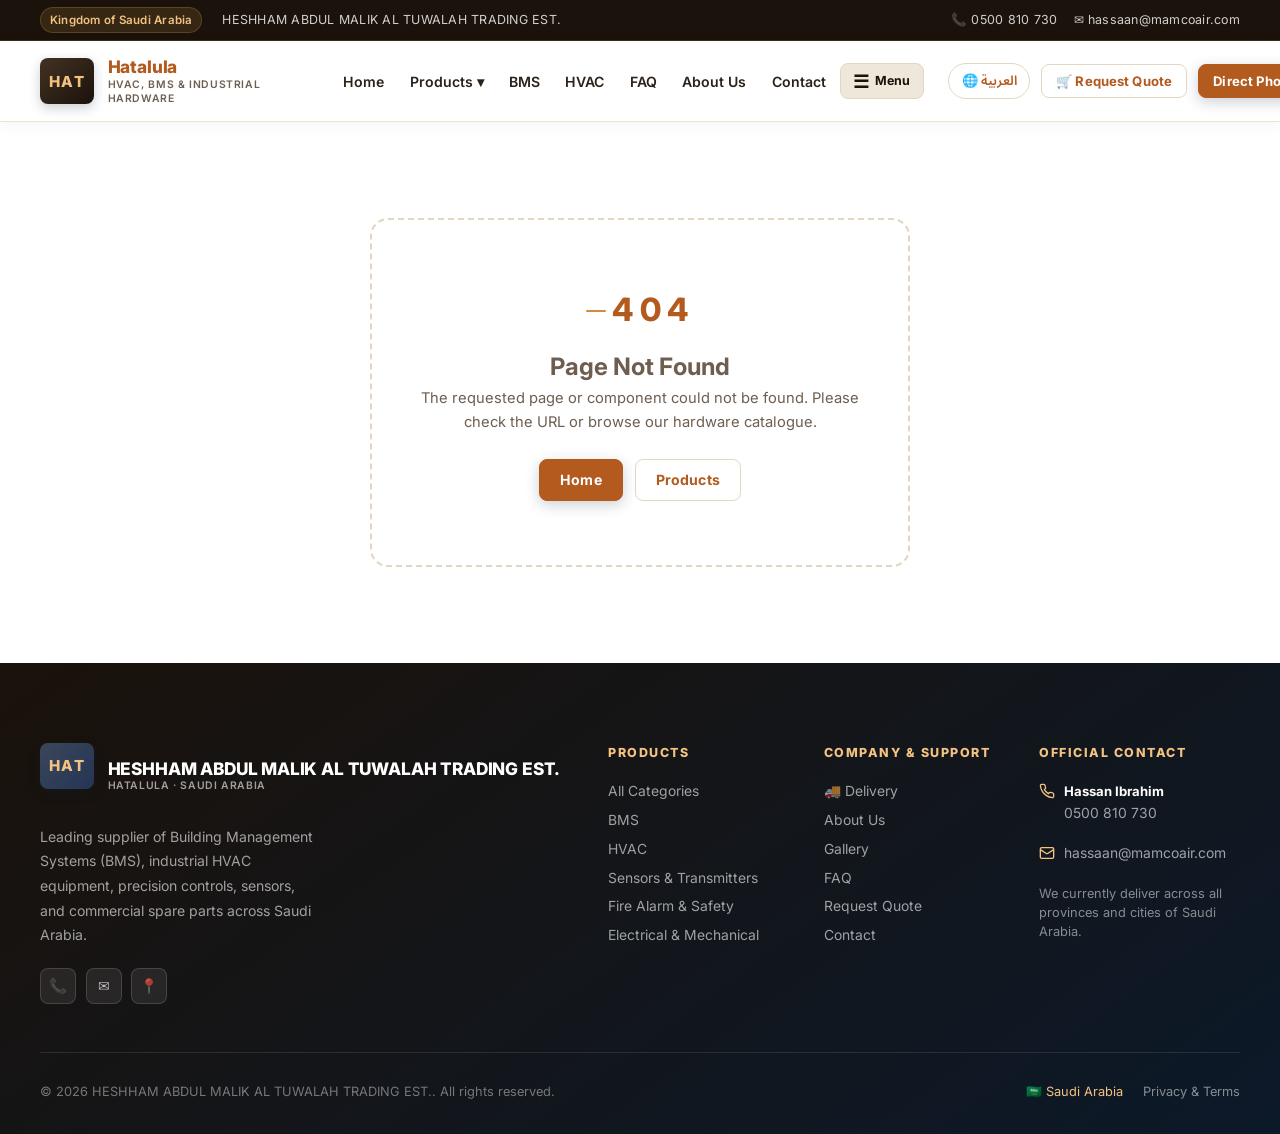
<file: index.html>
<!doctype html>
<html lang="en" dir="ltr">
<head>
  <meta charset="UTF-8">
  <meta name="viewport" content="width=device-width,initial-scale=1.0">
  <base href="./">
  <meta name="description" content="Hatalula — Premium HVAC, BMS, Building Automation and Industrial Hardware Supplier in Saudi Arabia. Browse our catalogue of air conditioning, controls, sensors, valves and electrical components.">
  <meta name="keywords" content="HVAC Saudi Arabia, BMS controls, building automation, air conditioning spare parts, industrial hardware, Hatalula">
  <meta property="og:type" content="website">
  <meta property="og:title" content="Hatalula — HVAC & BMS Industrial Hardware, Saudi Arabia">
  <meta property="og:description" content="Premium HVAC, BMS and industrial hardware supplier for the Saudi Arabian market.">
  <link rel="icon" href="assets/favicon.svg">
  <link rel="canonical" href="https://hatalula.com/">
  <link rel="alternate" hreflang="ar" href="https://hatalula.com/ar/">
  <link rel="alternate" hreflang="en" href="https://hatalula.com/">
  <link rel="preconnect" href="https://fonts.googleapis.com">
  <link rel="preconnect" href="https://fonts.gstatic.com" crossorigin>
  <link href="https://fonts.googleapis.com/css2?family=Inter:wght@400;500;600;700;800&family=Noto+Sans+Arabic:wght@400;500;600;700;800&display=swap" rel="stylesheet">
  <link rel="stylesheet" href="assets/styles.css">
  <script type="module" src="assets/app.js"></script>
  <title>Hatalula — HVAC & BMS Industrial Hardware, Saudi Arabia</title>
</head>
<body>
  <a class="skip-link" href="#main">Skip to content</a>
  <div id="app"></div>
</body>
</html>
</file>
<file: assets/styles.css>
/* ═══════════════════════════════════════════════════
   HATALULA — Premium Corporate Industrial Design System
   Deep Navy Blue · Gold Accent · Corporate Engineering
   ═══════════════════════════════════════════════════ */

/* ── DESIGN TOKENS ───────────────────────────────── */
:root {
  --navy:        #b35a1f;
  --navy-deep:   #1a120b;
  --navy-mid:    #2d1e15;
  --navy-light:  #c26829;
  --gold:        #d48b3b;
  --gold-light:  #f3c280;
  --gold-pale:   #fdf6eb;
  --white:       #ffffff;
  --off-white:   #f8f9fb;
  --surface:     #f8f4ee;
  --surface-alt: #f0e7db;
  --line:        #e2d6c3;
  --line-light:  #ede3d3;
  --charcoal:    #2b2219;
  --muted:       #6e5e50;
  --steel:       #968574;
  --success:     #1a7a44;
  --success-bg:  #e6f4ec;
  --warning:     #b8621a;
  --warning-bg:  #fef3e8;
  --danger:      #9b1c1c;
  --danger-bg:   #fdecea;

  --radius-sm:   8px;
  --radius:      12px;
  --radius-lg:   18px;
  --radius-xl:   24px;
  --shadow-sm:   0 2px 8px rgba(15,30,54,.06);
  --shadow:      0 8px 24px rgba(15,30,54,.10);
  --shadow-md:   0 16px 40px rgba(15,30,54,.12);
  --shadow-lg:   0 24px 60px rgba(15,30,54,.16);

  --transition:  0.22s cubic-bezier(0.4,0,0.2,1);
  --container:   min(1200px, calc(100% - 2.5rem));
}

/* ── RESET & BASE ────────────────────────────────── */
*, *::before, *::after { box-sizing: border-box; margin: 0; padding: 0; }
html { scroll-behavior: smooth; font-size: 16px; }
body {
  font-family: 'Inter', 'Noto Sans Arabic', Arial, sans-serif;
  background: var(--white);
  color: var(--charcoal);
  line-height: 1.65;
  -webkit-font-smoothing: antialiased;
  overflow-x: hidden;
}
[dir=rtl] body,
[dir=rtl] {
  font-family: 'Noto Sans Arabic', 'Inter', Tahoma, Arial, sans-serif;
}
a { color: inherit; text-decoration: none; }
button, input, select, textarea { font: inherit; }
img { max-width: 100%; display: block; }
ul, ol { list-style: none; }

/* ── UTILITY ─────────────────────────────────────── */
.container { width: var(--container); margin-inline: auto; }
.hidden    { display: none !important; }
.sr-only   { position: absolute; width: 1px; height: 1px; padding: 0; margin: -1px; overflow: hidden; clip: rect(0,0,0,0); white-space: nowrap; border-width: 0; }

/* ── SKIP LINK ───────────────────────────────────── */
.skip-link {
  position: fixed;
  inset-block-start: 1rem;
  inset-inline-start: 1rem;
  background: var(--navy);
  color: var(--white);
  padding: .6rem 1rem;
  border-radius: var(--radius-sm);
  z-index: 200;
  transform: translateY(-200%);
  transition: transform var(--transition);
}
.skip-link:focus { transform: translateY(0); }

/* ══════════════════════════════════════════════════
   TOP BAR
══════════════════════════════════════════════════ */
.topbar {
  background: var(--navy-deep);
  color: rgba(255,255,255,.8);
  font-size: .78rem;
  letter-spacing: .02em;
  border-bottom: 1px solid rgba(220,193,126,.15);
}
.topbar .container {
  display: flex;
  justify-content: space-between;
  align-items: center;
  gap: 1rem;
  padding-block: .42rem;
}
.topbar-left { display: flex; align-items: center; gap: 1.25rem; }
.topbar-right { display: flex; align-items: center; gap: 1rem; }
.topbar a { transition: color var(--transition); }
.topbar a:hover { color: var(--gold-light); }
.topbar-badge {
  display: inline-flex;
  align-items: center;
  gap: .35rem;
  background: rgba(177,138,61,.18);
  border: 1px solid rgba(177,138,61,.3);
  color: var(--gold-light);
  padding: .18rem .55rem;
  border-radius: 99px;
  font-size: .72rem;
  font-weight: 600;
}

/* ══════════════════════════════════════════════════
   HEADER / NAV
══════════════════════════════════════════════════ */
.header {
  position: sticky;
  top: 0;
  z-index: 100;
  background: rgba(255,255,255,.96);
  border-bottom: 1px solid var(--line-light);
  box-shadow: 0 2px 16px rgba(15,30,54,.05);
  backdrop-filter: blur(16px);
  -webkit-backdrop-filter: blur(16px);
}
.header-inner {
  display: flex;
  align-items: center;
  justify-content: space-between;
  min-height: 80px;
  gap: 1.5rem;
}

/* Logo */
.brand {
  display: flex;
  align-items: center;
  gap: .85rem;
  min-width: max-content;
  text-decoration: none;
  flex-shrink: 0;
}
.logo-mark {
  width: 54px;
  height: 46px;
  background: linear-gradient(145deg, var(--navy-mid), var(--navy-deep));
  border-radius: var(--radius-sm);
  display: grid;
  place-items: center;
  box-shadow: 0 4px 12px rgba(15,30,54,.22);
  position: relative;
  overflow: hidden;
  flex-shrink: 0;
}
.logo-mark::before {
  content: '';
  position: absolute;
  inset: 0;
  background: linear-gradient(135deg, rgba(220,193,126,.12), transparent);
}
.logo-text-mark {
  font-size: .95rem;
  font-weight: 800;
  color: var(--gold-light);
  letter-spacing: .08em;
  position: relative;
  z-index: 1;
}
.brand-name {
  display: flex;
  flex-direction: column;
  line-height: 1.2;
}
.brand-primary {
  font-size: 1.08rem;
  font-weight: 800;
  color: var(--navy);
  letter-spacing: -.01em;
}
.brand-sub {
  font-size: .65rem;
  font-weight: 600;
  color: var(--muted);
  letter-spacing: .06em;
  text-transform: uppercase;
  max-width: 200px;
  line-height: 1.3;
}

/* Main nav */
.nav {
  display: flex;
  align-items: center;
  gap: .15rem;
  font-size: .88rem;
  font-weight: 600;
}
.nav-link {
  position: relative;
  padding: .5rem .72rem;
  border-radius: var(--radius-sm);
  color: var(--charcoal);
  transition: color var(--transition), background var(--transition);
  white-space: nowrap;
}
.nav-link:hover, .nav-link.active {
  color: var(--navy);
  background: var(--surface);
}
.nav-link.active::after {
  content: '';
  position: absolute;
  bottom: -1px;
  inset-inline: .72rem;
  height: 2px;
  background: var(--navy);
  border-radius: 2px 2px 0 0;
}

/* Nav dropdown */
.nav-item { position: relative; }
.nav-dropdown {
  position: absolute;
  top: calc(100% + .5rem);
  inset-inline-start: 0;
  background: var(--white);
  border: 1px solid var(--line);
  border-radius: var(--radius);
  box-shadow: var(--shadow-md);
  min-width: 220px;
  padding: .5rem;
  opacity: 0;
  visibility: hidden;
  transform: translateY(-8px);
  transition: opacity var(--transition), transform var(--transition), visibility var(--transition);
  z-index: 50;
}
.nav-item:hover .nav-dropdown,
.nav-item:focus-within .nav-dropdown {
  opacity: 1;
  visibility: visible;
  transform: translateY(0);
}
.nav-dropdown a {
  display: flex;
  align-items: center;
  gap: .65rem;
  padding: .6rem .8rem;
  border-radius: var(--radius-sm);
  color: var(--charcoal);
  font-size: .86rem;
  font-weight: 500;
  transition: background var(--transition), color var(--transition);
}
.nav-dropdown a:hover { background: var(--surface); color: var(--navy); }
.nav-dropdown a .dd-icon {
  width: 28px;
  height: 28px;
  background: var(--surface-alt);
  border-radius: 6px;
  display: grid;
  place-items: center;
  flex-shrink: 0;
  font-size: .8rem;
}

/* Header right */
.header-right {
  display: flex;
  align-items: center;
  gap: .65rem;
  flex-shrink: 0;
}
.lang-btn {
  display: inline-flex;
  align-items: center;
  gap: .3rem;
  border: 1.5px solid var(--line);
  background: transparent;
  border-radius: 99px;
  padding: .38rem .8rem;
  font-size: .82rem;
  font-weight: 600;
  color: var(--navy);
  cursor: pointer;
  transition: border-color var(--transition), background var(--transition);
  text-decoration: none;
}
.lang-btn:hover { border-color: var(--navy); background: var(--surface); }

/* Buttons */
.btn {
  display: inline-flex;
  align-items: center;
  justify-content: center;
  gap: .45rem;
  padding: .68rem 1.25rem;
  border-radius: var(--radius-sm);
  font-weight: 700;
  font-size: .88rem;
  border: 1.5px solid transparent;
  cursor: pointer;
  transition: all var(--transition);
  white-space: nowrap;
  letter-spacing: .01em;
  line-height: 1.3;
}
.btn-navy {
  background: var(--navy);
  color: var(--white);
  border-color: var(--navy);
  box-shadow: 0 4px 14px rgba(26,43,74,.22);
}
.btn-navy:hover {
  background: var(--navy-mid);
  border-color: var(--navy-mid);
  box-shadow: 0 6px 20px rgba(26,43,74,.28);
  transform: translateY(-1px);
}
.btn-gold {
  background: linear-gradient(130deg, var(--gold), #9d7835);
  color: var(--white);
  border-color: #9d7835;
  box-shadow: 0 4px 14px rgba(177,138,61,.28);
}
.btn-gold:hover {
  box-shadow: 0 6px 20px rgba(177,138,61,.36);
  transform: translateY(-1px);
}
.btn-outline {
  background: transparent;
  color: var(--navy);
  border-color: var(--line);
}
.btn-outline:hover {
  background: var(--surface);
  border-color: var(--navy);
}
.btn-outline-white {
  background: transparent;
  color: var(--white);
  border-color: rgba(255,255,255,.65);
}
.btn-outline-white:hover {
  background: rgba(255,255,255,.12);
  border-color: var(--white);
}
.btn-sm { padding: .48rem .9rem; font-size: .82rem; }
.btn-lg { padding: .88rem 1.75rem; font-size: 1rem; }

/* Hamburger */
.menu-btn {
  display: none;
  background: transparent;
  border: 1.5px solid var(--line);
  border-radius: var(--radius-sm);
  padding: .5rem .65rem;
  font-size: 1.2rem;
  cursor: pointer;
  color: var(--charcoal);
  line-height: 1;
}

/* ══════════════════════════════════════════════════
   HERO SECTION
══════════════════════════════════════════════════ */
.hero {
  background: linear-gradient(135deg, rgba(26,18,11,0.88) 0%, rgba(45,30,21,0.76) 45%, rgba(179,90,31,0.60) 100%),
              url('desert/alula-arch.jpg') center 32%/cover no-repeat;
  color: var(--white);
  min-height: 660px;
  display: grid;
  align-items: center;
  overflow: hidden;
  position: relative;
}
.hero::before {
  content: '';
  position: absolute;
  inset: 0;
  background:
    radial-gradient(ellipse at 50% 10%, rgba(243,194,128,0.25) 0%, transparent 60%),
    linear-gradient(to bottom, rgba(26,18,11,0.3) 0%, transparent 65%, #fff 100%);
  pointer-events: none;
}
.hero::before {
  content: '';
  position: absolute;
  inset: 0;
  background:
    radial-gradient(ellipse at 85% 50%, rgba(177,138,61,.12) 0%, transparent 55%),
    repeating-linear-gradient(135deg, transparent 0 60px, rgba(255,255,255,.018) 61px 62px);
  pointer-events: none;
}
.hero::after {
  content: '';
  position: absolute;
  right: -120px;
  top: -140px;
  width: 600px;
  height: 600px;
  border: 80px solid rgba(177,138,61,.1);
  border-radius: 50%;
  pointer-events: none;
}
.hero-inner {
  display: grid;
  grid-template-columns: 1.2fr .8fr;
  gap: 4rem;
  align-items: center;
  position: relative;
  z-index: 2;
  padding-block: 5rem;
}
.hero-eyebrow {
  display: inline-flex;
  align-items: center;
  gap: .5rem;
  background: rgba(177,138,61,.16);
  border: 1px solid rgba(220,193,126,.3);
  border-radius: 99px;
  padding: .32rem .85rem;
  font-size: .75rem;
  font-weight: 700;
  letter-spacing: .14em;
  text-transform: uppercase;
  color: var(--gold-light);
  margin-bottom: 1.4rem;
}
.hero h1 {
  font-size: clamp(2.6rem, 5.5vw, 4.8rem);
  font-weight: 800;
  line-height: 1.08;
  letter-spacing: -.04em;
  margin-bottom: 1.2rem;
  max-width: 760px;
}
.hero h1 em {
  font-style: normal;
  color: var(--gold-light);
}
.hero-desc {
  font-size: 1.08rem;
  color: rgba(255,255,255,.78);
  max-width: 580px;
  line-height: 1.75;
  margin-bottom: 2rem;
}
.hero-actions {
  display: flex;
  flex-wrap: wrap;
  gap: .85rem;
}
.hero-stats {
  display: grid;
  grid-template-columns: 1fr 1fr;
  gap: 1rem;
  margin-top: 2.5rem;
}
.hero-stat {
  background: rgba(255,255,255,.07);
  border: 1px solid rgba(255,255,255,.14);
  border-radius: var(--radius);
  padding: 1.25rem;
  backdrop-filter: blur(8px);
}
.hero-stat-num {
  font-size: 2rem;
  font-weight: 800;
  color: var(--gold-light);
  line-height: 1;
  display: block;
}
.hero-stat-label {
  font-size: .8rem;
  color: rgba(255,255,255,.65);
  margin-top: .25rem;
  display: block;
}
.hero-visual {
  display: flex;
  flex-direction: column;
  gap: 1rem;
  position: relative;
}
.hero-visual-card {
  background: rgba(255,255,255,.09);
  border: 1px solid rgba(255,255,255,.18);
  border-radius: var(--radius-lg);
  padding: 1.35rem 1.5rem;
  backdrop-filter: blur(10px);
  display: flex;
  align-items: center;
  gap: 1rem;
}
.hero-visual-card-icon {
  width: 44px;
  height: 44px;
  background: rgba(177,138,61,.2);
  border: 1px solid rgba(220,193,126,.3);
  border-radius: var(--radius-sm);
  display: grid;
  place-items: center;
  flex-shrink: 0;
  font-size: 1.2rem;
}
.hero-visual-card-text strong {
  display: block;
  font-size: .92rem;
  font-weight: 700;
  color: var(--white);
}
.hero-visual-card-text span {
  font-size: .8rem;
  color: rgba(255,255,255,.6);
}

/* ══════════════════════════════════════════════════
   EYEBROW & SECTION TYPOGRAPHY
══════════════════════════════════════════════════ */
.eyebrow {
  display: inline-flex;
  align-items: center;
  gap: .4rem;
  font-size: .72rem;
  font-weight: 800;
  letter-spacing: .18em;
  text-transform: uppercase;
  color: var(--navy);
  margin-bottom: .6rem;
}
.eyebrow::before {
  content: '';
  display: inline-block;
  width: 20px;
  height: 2px;
  background: var(--gold);
  border-radius: 2px;
}
.section-head { margin-bottom: 3rem; max-width: 680px; }
.section-head h2 {
  font-size: clamp(1.8rem, 3vw, 2.8rem);
  font-weight: 800;
  letter-spacing: -.04em;
  line-height: 1.15;
  color: var(--navy-deep);
  margin-bottom: .8rem;
}
.section-head p {
  font-size: 1.02rem;
  color: var(--muted);
  line-height: 1.7;
  max-width: 560px;
}
.section-head.center { text-align: center; margin-inline: auto; }
.section-head.center .eyebrow { justify-content: center; }

/* ══════════════════════════════════════════════════
   SECTIONS
══════════════════════════════════════════════════ */
.section { padding-block: 6rem; }
.section-alt {
  background: var(--surface);
  border-top: 1px solid var(--line-light);
  border-bottom: 1px solid var(--line-light);
}
.section-dark {
  background: var(--navy-deep);
  color: var(--white);
}
.section-dark .section-head h2 { color: var(--white); }
.section-dark .section-head p  { color: rgba(255,255,255,.65); }
.section-dark .eyebrow         { color: var(--gold-light); }

/* ══════════════════════════════════════════════════
   PAGE HERO (inner pages)
══════════════════════════════════════════════════ */
.page-hero {
  background: linear-gradient(135deg, var(--navy-deep) 0%, var(--navy) 100%);
  color: var(--white);
  padding-block: 4rem;
  position: relative;
  overflow: hidden;
}
.page-hero::after {
  content: '';
  position: absolute;
  right: -80px;
  top: -80px;
  width: 360px;
  height: 360px;
  border: 50px solid rgba(177,138,61,.1);
  border-radius: 50%;
  pointer-events: none;
}
.page-hero .eyebrow { color: var(--gold-light); }
.page-hero h1 {
  font-size: clamp(2rem, 4vw, 3.5rem);
  font-weight: 800;
  letter-spacing: -.04em;
  line-height: 1.12;
  margin-block: .6rem .8rem;
}
.page-hero p { color: rgba(255,255,255,.72); font-size: 1.05rem; max-width: 580px; }

/* ══════════════════════════════════════════════════
   BREADCRUMB
══════════════════════════════════════════════════ */
.breadcrumb {
  display: flex;
  align-items: center;
  gap: .5rem;
  font-size: .82rem;
  color: var(--muted);
  padding-block: 1.2rem;
  flex-wrap: wrap;
}
.breadcrumb a { color: var(--navy); font-weight: 500; }
.breadcrumb a:hover { text-decoration: underline; }
.breadcrumb-sep { color: var(--steel); }

/* ══════════════════════════════════════════════════
   CATEGORY CARDS
══════════════════════════════════════════════════ */
.category-grid {
  display: grid;
  grid-template-columns: repeat(4, 1fr);
  gap: 1.25rem;
}
.category-card {
  background: var(--white);
  border: 1.5px solid var(--line-light);
  border-radius: var(--radius-lg);
  overflow: hidden;
  box-shadow: var(--shadow-sm);
  transition: transform var(--transition), box-shadow var(--transition), border-color var(--transition);
  display: flex;
  flex-direction: column;
  text-decoration: none;
  color: inherit;
}
.category-card:hover {
  transform: translateY(-6px);
  box-shadow: var(--shadow-md);
  border-color: var(--navy-light);
}
.category-visual {
  height: 148px;
  background: linear-gradient(135deg, var(--surface-alt), var(--surface));
  position: relative;
  overflow: hidden;
  display: flex;
  align-items: center;
  justify-content: center;
}
.category-icon-wrap {
  width: 80px;
  height: 80px;
  background: var(--white);
  border: 2px solid var(--line);
  border-radius: 50%;
  display: grid;
  place-items: center;
  box-shadow: var(--shadow);
}
.category-icon-wrap svg { width: 40px; height: 40px; }
.category-card-body { padding: 1.2rem 1.25rem 1.35rem; flex: 1; display: flex; flex-direction: column; }
.category-card-body h3 {
  font-size: .98rem;
  font-weight: 700;
  color: var(--navy-deep);
  margin-bottom: .45rem;
  line-height: 1.3;
}
.category-card-body p {
  font-size: .83rem;
  color: var(--muted);
  line-height: 1.55;
  flex: 1;
  margin-bottom: 1rem;
}
.category-card-link {
  display: inline-flex;
  align-items: center;
  gap: .3rem;
  font-size: .82rem;
  font-weight: 700;
  color: var(--navy);
  border-top: 1px solid var(--line-light);
  padding-top: .85rem;
  transition: gap var(--transition);
}
.category-card:hover .category-card-link { gap: .55rem; }

/* ══════════════════════════════════════════════════
   PRODUCT CARDS
══════════════════════════════════════════════════ */
.product-grid {
  display: grid;
  grid-template-columns: repeat(3, 1fr);
  gap: 1.25rem;
}
.product-card {
  background: var(--white);
  border: 1.5px solid var(--line-light);
  border-radius: var(--radius-lg);
  padding: 1.4rem;
  box-shadow: var(--shadow-sm);
  transition: transform var(--transition), box-shadow var(--transition), border-color var(--transition);
  display: flex;
  flex-direction: column;
  gap: .75rem;
}
.product-card:hover {
  transform: translateY(-5px);
  box-shadow: var(--shadow-md);
  border-color: var(--navy-light);
}
.product-card-img {
  width: 100%;
  aspect-ratio: 4/3;
  background: var(--surface);
  border-radius: var(--radius);
  display: flex;
  align-items: center;
  justify-content: center;
  overflow: hidden;
  border: 1px solid var(--line-light);
}
.product-card-img img { width: 100%; height: 100%; object-fit: cover; }
.product-card-img svg { opacity: .35; }
.product-tag {
  display: inline-flex;
  align-self: flex-start;
  align-items: center;
  gap: .3rem;
  background: var(--surface-alt);
  color: var(--navy);
  padding: .2rem .6rem;
  border-radius: 99px;
  font-size: .71rem;
  font-weight: 700;
  letter-spacing: .02em;
}
.product-card h3 {
  font-size: 1rem;
  font-weight: 700;
  line-height: 1.35;
  color: var(--navy-deep);
}
.product-card-meta {
  display: flex;
  flex-direction: column;
  gap: .3rem;
}
.product-meta-row {
  display: flex;
  align-items: center;
  gap: .4rem;
  font-size: .8rem;
  color: var(--muted);
}
.product-meta-row strong { color: var(--charcoal); font-weight: 600; }
.product-availability {
  display: inline-flex;
  align-items: center;
  gap: .35rem;
  font-size: .78rem;
  font-weight: 600;
  padding: .22rem .65rem;
  border-radius: 99px;
}
.avail-enquire { background: var(--surface-alt); color: var(--muted); }
.avail-in-stock { background: var(--success-bg); color: var(--success); }
.avail-low-stock { background: var(--warning-bg); color: var(--warning); }
.avail-out { background: var(--danger-bg); color: var(--danger); }
.product-card-actions {
  display: flex;
  gap: .6rem;
  margin-top: auto;
  flex-wrap: wrap;
}
.product-card-actions .btn { flex: 1; min-width: 100px; }

/* Empty state */
.empty-state {
  padding: 4rem 2rem;
  text-align: center;
  border: 2px dashed var(--line);
  border-radius: var(--radius-lg);
  color: var(--muted);
}
.empty-state h3 { font-size: 1.25rem; color: var(--charcoal); margin-bottom: .6rem; }
.empty-state p  { font-size: .92rem; margin-bottom: 1.5rem; }

/* ══════════════════════════════════════════════════
   FILTERS
══════════════════════════════════════════════════ */
.filters-bar {
  display: grid;
  grid-template-columns: 2fr 1fr 1fr auto;
  gap: .75rem;
  margin-bottom: 2rem;
  background: var(--white);
  border: 1.5px solid var(--line-light);
  border-radius: var(--radius);
  padding: 1rem;
  box-shadow: var(--shadow-sm);
}
.filters-bar input,
.filters-bar select {
  border: 1.5px solid var(--line);
  border-radius: var(--radius-sm);
  padding: .72rem 1rem;
  background: var(--off-white);
  color: var(--charcoal);
  transition: border-color var(--transition), background var(--transition);
  width: 100%;
}
.filters-bar input:focus,
.filters-bar select:focus {
  outline: none;
  border-color: var(--navy);
  background: var(--white);
}
.filter-reset {
  background: none;
  border: 1.5px solid var(--line);
  border-radius: var(--radius-sm);
  padding: .72rem 1rem;
  color: var(--navy);
  font-weight: 700;
  cursor: pointer;
  font-size: .85rem;
  transition: all var(--transition);
  white-space: nowrap;
}
.filter-reset:hover { background: var(--surface); border-color: var(--navy); }

/* ══════════════════════════════════════════════════
   PRODUCT DETAIL PAGE
══════════════════════════════════════════════════ */
.product-detail { display: grid; grid-template-columns: 1fr 1fr; gap: 3.5rem; align-items: start; }
.product-detail-gallery {
  position: sticky;
  top: 100px;
}
.product-main-img {
  aspect-ratio: 1;
  background: var(--surface);
  border-radius: var(--radius-lg);
  border: 1.5px solid var(--line);
  display: flex;
  align-items: center;
  justify-content: center;
  overflow: hidden;
  margin-bottom: 1rem;
}
.product-main-img img { width: 100%; height: 100%; object-fit: contain; padding: 2rem; }
.product-thumb-row { display: flex; gap: .6rem; }
.product-thumb {
  width: 72px;
  height: 72px;
  background: var(--surface);
  border: 1.5px solid var(--line);
  border-radius: var(--radius-sm);
  cursor: pointer;
  overflow: hidden;
  transition: border-color var(--transition);
}
.product-thumb:hover, .product-thumb.active { border-color: var(--navy); }
.product-thumb img { width: 100%; height: 100%; object-fit: cover; }
.product-info { display: flex; flex-direction: column; gap: 1.5rem; }
.product-info h1 { font-size: clamp(1.5rem, 2.8vw, 2.2rem); font-weight: 800; letter-spacing: -.03em; color: var(--navy-deep); line-height: 1.18; }
.product-brand-row {
  display: flex;
  align-items: center;
  gap: .75rem;
  flex-wrap: wrap;
}
.brand-badge {
  background: var(--navy);
  color: var(--white);
  padding: .28rem .75rem;
  border-radius: var(--radius-sm);
  font-size: .78rem;
  font-weight: 700;
  letter-spacing: .04em;
}
.model-badge {
  background: var(--surface-alt);
  color: var(--charcoal);
  padding: .28rem .75rem;
  border-radius: var(--radius-sm);
  font-size: .78rem;
  font-weight: 600;
  font-family: 'Courier New', monospace;
}
.product-spec-table { width: 100%; border-collapse: collapse; }
.product-spec-table tr { border-bottom: 1px solid var(--line-light); }
.product-spec-table tr:last-child { border-bottom: none; }
.product-spec-table th {
  text-align: left;
  font-size: .82rem;
  font-weight: 600;
  color: var(--muted);
  padding: .65rem 0;
  width: 40%;
  vertical-align: top;
}
.product-spec-table td {
  font-size: .88rem;
  color: var(--charcoal);
  padding: .65rem .5rem .65rem 0;
}
[dir=rtl] .product-spec-table th { text-align: right; }
.product-applications { display: flex; flex-direction: column; gap: .75rem; }
.application-item {
  display: flex;
  align-items: flex-start;
  gap: .85rem;
  padding: 1rem 1.1rem;
  background: var(--surface);
  border-radius: var(--radius);
  border: 1px solid var(--line-light);
}
.app-icon {
  width: 36px;
  height: 36px;
  background: var(--navy);
  border-radius: var(--radius-sm);
  display: grid;
  place-items: center;
  flex-shrink: 0;
  color: var(--white);
  font-size: .95rem;
}
.application-item h4 { font-size: .9rem; font-weight: 700; color: var(--navy-deep); margin-bottom: .2rem; }
.application-item p  { font-size: .82rem; color: var(--muted); line-height: 1.5; }
.product-actions { display: flex; flex-direction: column; gap: .75rem; }
.product-actions .btn { justify-content: center; }

/* ══════════════════════════════════════════════════
   INFO CARDS (Why Hatalula)
══════════════════════════════════════════════════ */
.info-grid {
  display: grid;
  grid-template-columns: repeat(3, 1fr);
  gap: 1.5rem;
}
.info-card {
  background: var(--white);
  border: 1.5px solid var(--line-light);
  border-radius: var(--radius-lg);
  padding: 1.8rem;
  box-shadow: var(--shadow-sm);
  transition: transform var(--transition), box-shadow var(--transition);
}
.info-card:hover { transform: translateY(-4px); box-shadow: var(--shadow); }
.info-card-icon {
  width: 52px;
  height: 52px;
  background: linear-gradient(145deg, var(--navy-mid), var(--navy-deep));
  border-radius: var(--radius);
  display: grid;
  place-items: center;
  margin-bottom: 1.25rem;
  box-shadow: 0 6px 16px rgba(15,30,54,.18);
}
.info-card-icon svg { width: 26px; height: 26px; stroke: var(--gold-light); fill: none; stroke-width: 1.8; stroke-linecap: round; stroke-linejoin: round; }
.info-card h3 { font-size: 1.02rem; font-weight: 700; color: var(--navy-deep); margin-bottom: .55rem; }
.info-card p  { font-size: .88rem; color: var(--muted); line-height: 1.65; }

/* ══════════════════════════════════════════════════
   ENQUIRY / CTA BANNER
══════════════════════════════════════════════════ */
.cta-banner {
  background: linear-gradient(120deg, var(--navy-deep) 0%, var(--navy) 60%, #1e3a6e 100%);
  border-radius: var(--radius-xl);
  padding: 3.5rem;
  display: flex;
  align-items: center;
  justify-content: space-between;
  gap: 2rem;
  box-shadow: var(--shadow-lg);
  position: relative;
  overflow: hidden;
}
.cta-banner::before {
  content: '';
  position: absolute;
  right: -80px;
  top: -80px;
  width: 300px;
  height: 300px;
  border: 50px solid rgba(177,138,61,.14);
  border-radius: 50%;
  pointer-events: none;
}
.cta-banner-text h2 {
  font-size: clamp(1.6rem, 2.8vw, 2.4rem);
  font-weight: 800;
  letter-spacing: -.03em;
  color: var(--white);
  margin-bottom: .65rem;
}
.cta-banner-text p { color: rgba(255,255,255,.7); font-size: 1rem; max-width: 540px; }
.cta-banner-actions { display: flex; gap: .85rem; flex-shrink: 0; flex-wrap: wrap; }

/* ══════════════════════════════════════════════════
   BRAND STRIP
══════════════════════════════════════════════════ */
.brands-strip {
  display: grid;
  grid-template-columns: repeat(4, 1fr);
  gap: 1rem;
}
.brand-card {
  background: var(--white);
  border: 1.5px solid var(--line-light);
  border-radius: var(--radius);
  padding: 1.4rem;
  box-shadow: var(--shadow-sm);
  border-top: 3px solid var(--navy);
  transition: transform var(--transition), box-shadow var(--transition);
}
.brand-card:hover { transform: translateY(-3px); box-shadow: var(--shadow); }
.brand-card h3 { font-size: .88rem; font-weight: 700; color: var(--navy-deep); margin-bottom: .65rem; }
.brand-card p  { font-size: .82rem; color: var(--muted); line-height: 1.65; }

/* ══════════════════════════════════════════════════
   GALLERY
══════════════════════════════════════════════════ */
.gallery-filters {
  display: flex;
  flex-wrap: wrap;
  gap: .5rem;
  margin-bottom: 2.5rem;
}
.gallery-filter-btn {
  padding: .45rem 1rem;
  border: 1.5px solid var(--line);
  border-radius: 99px;
  background: var(--white);
  font-size: .82rem;
  font-weight: 600;
  color: var(--charcoal);
  cursor: pointer;
  transition: all var(--transition);
}
.gallery-filter-btn:hover,
.gallery-filter-btn.active {
  background: var(--navy);
  border-color: var(--navy);
  color: var(--white);
}
.gallery-grid {
  display: grid;
  grid-template-columns: repeat(3, 1fr);
  gap: 1rem;
}
.gallery-item {
  border-radius: var(--radius);
  overflow: hidden;
  aspect-ratio: 4/3;
  cursor: pointer;
  position: relative;
  background: var(--surface);
  border: 1px solid var(--line-light);
  transition: transform var(--transition), box-shadow var(--transition);
}
.gallery-item:hover { transform: scale(1.02); box-shadow: var(--shadow-md); z-index: 1; }
.gallery-item img { width: 100%; height: 100%; object-fit: cover; transition: transform var(--transition); }
.gallery-item:hover img { transform: scale(1.05); }
.gallery-item-overlay {
  position: absolute;
  inset: 0;
  background: linear-gradient(to top, rgba(15,30,54,.72) 0%, transparent 55%);
  opacity: 0;
  transition: opacity var(--transition);
  display: flex;
  align-items: flex-end;
  padding: 1.1rem;
}
.gallery-item:hover .gallery-item-overlay { opacity: 1; }
.gallery-item-overlay span { color: var(--white); font-size: .85rem; font-weight: 600; }

/* Lightbox */
.lightbox-overlay {
  position: fixed;
  inset: 0;
  background: rgba(10,18,30,.94);
  z-index: 1000;
  display: flex;
  align-items: center;
  justify-content: center;
  backdrop-filter: blur(8px);
  animation: fadeIn .2s ease;
}
.lightbox-content {
  max-width: 90vw;
  max-height: 88vh;
  position: relative;
}
.lightbox-content img { max-width: 100%; max-height: 80vh; object-fit: contain; border-radius: var(--radius); }
.lightbox-close {
  position: absolute;
  top: -2.5rem;
  right: 0;
  background: rgba(255,255,255,.15);
  border: none;
  color: var(--white);
  font-size: 1.3rem;
  cursor: pointer;
  width: 36px;
  height: 36px;
  border-radius: 50%;
  display: grid;
  place-items: center;
  transition: background var(--transition);
}
.lightbox-close:hover { background: rgba(255,255,255,.25); }
.lightbox-caption { color: rgba(255,255,255,.78); font-size: .88rem; text-align: center; margin-top: .75rem; }
@keyframes fadeIn { from { opacity: 0; } to { opacity: 1; } }

/* ══════════════════════════════════════════════════
   FAQ PAGE
══════════════════════════════════════════════════ */
.faq-search-wrap {
  max-width: 540px;
  margin: 0 auto 3rem;
  position: relative;
}
.faq-search {
  width: 100%;
  border: 2px solid var(--line);
  border-radius: var(--radius);
  padding: .9rem 1.2rem .9rem 3.2rem;
  font-size: .96rem;
  transition: border-color var(--transition);
}
.faq-search:focus { outline: none; border-color: var(--navy); }
.faq-search-icon {
  position: absolute;
  left: 1.1rem;
  top: 50%;
  transform: translateY(-50%);
  color: var(--muted);
  pointer-events: none;
}
[dir=rtl] .faq-search { padding: .9rem 3.2rem .9rem 1.2rem; }
[dir=rtl] .faq-search-icon { left: auto; right: 1.1rem; }
.faq-categories { display: flex; flex-direction: column; gap: 2.5rem; }
.faq-category-title {
  font-size: 1rem;
  font-weight: 800;
  letter-spacing: .1em;
  text-transform: uppercase;
  color: var(--navy);
  padding-bottom: .75rem;
  border-bottom: 2px solid var(--gold);
  margin-bottom: 1.1rem;
  display: flex;
  align-items: center;
  gap: .6rem;
}
.faq-item {
  border: 1.5px solid var(--line-light);
  border-radius: var(--radius);
  background: var(--white);
  overflow: hidden;
  transition: border-color var(--transition);
}
.faq-item:hover { border-color: var(--navy-light); }
.faq-question {
  width: 100%;
  display: flex;
  align-items: center;
  justify-content: space-between;
  gap: 1rem;
  padding: 1.1rem 1.25rem;
  background: none;
  border: none;
  text-align: left;
  font-size: .94rem;
  font-weight: 700;
  color: var(--navy-deep);
  cursor: pointer;
  transition: background var(--transition);
}
[dir=rtl] .faq-question { text-align: right; }
.faq-question:hover { background: var(--surface); }
.faq-question[aria-expanded=true] { background: var(--surface); color: var(--navy); }
.faq-chevron {
  flex-shrink: 0;
  width: 22px;
  height: 22px;
  border: 1.5px solid var(--line);
  border-radius: 50%;
  display: grid;
  place-items: center;
  font-size: .72rem;
  transition: transform var(--transition), background var(--transition), border-color var(--transition);
  color: var(--muted);
}
.faq-question[aria-expanded=true] .faq-chevron {
  transform: rotate(180deg);
  background: var(--navy);
  border-color: var(--navy);
  color: var(--white);
}
.faq-answer {
  display: none;
  padding: 0 1.25rem 1.25rem;
  font-size: .91rem;
  color: var(--muted);
  line-height: 1.75;
  border-top: 1px solid var(--line-light);
  margin-top: 0;
}
.faq-answer.open { display: block; }
.faq-hidden { display: none; }

/* ══════════════════════════════════════════════════
   ABOUT PAGE
══════════════════════════════════════════════════ */
.about-grid { display: grid; grid-template-columns: 1fr 1fr; gap: 4rem; align-items: center; }
.about-img-frame {
  border-radius: var(--radius-xl);
  overflow: hidden;
  box-shadow: var(--shadow-lg);
  aspect-ratio: 4/5;
  background: var(--surface);
  border: 1.5px solid var(--line);
  position: relative;
}
.about-img-frame img { width: 100%; height: 100%; object-fit: cover; }
.about-img-badge {
  position: absolute;
  bottom: 1.5rem;
  left: 1.5rem;
  background: var(--white);
  border-radius: var(--radius);
  padding: 1rem 1.25rem;
  box-shadow: var(--shadow-md);
  display: flex;
  align-items: center;
  gap: .75rem;
}
[dir=rtl] .about-img-badge { left: auto; right: 1.5rem; }
.about-img-badge-icon { font-size: 1.5rem; }
.about-img-badge strong { display: block; font-size: .9rem; color: var(--navy-deep); }
.about-img-badge span  { font-size: .78rem; color: var(--muted); }
.about-content { display: flex; flex-direction: column; gap: 1.5rem; }
.about-content h2 { font-size: clamp(1.8rem, 3vw, 2.8rem); font-weight: 800; letter-spacing: -.04em; line-height: 1.15; color: var(--navy-deep); }
.about-content p  { font-size: .96rem; color: var(--muted); line-height: 1.75; }
.about-values { display: grid; grid-template-columns: 1fr 1fr; gap: 1rem; }
.about-value-item {
  display: flex;
  align-items: flex-start;
  gap: .65rem;
  padding: .9rem;
  background: var(--surface);
  border-radius: var(--radius);
  border: 1px solid var(--line-light);
}
.about-value-dot { width: 8px; height: 8px; background: var(--navy); border-radius: 50%; margin-top: .3rem; flex-shrink: 0; }
.about-value-item p { font-size: .85rem; color: var(--charcoal); font-weight: 600; margin: 0; }

/* ══════════════════════════════════════════════════
   CONTACT PAGE
══════════════════════════════════════════════════ */
.contact-grid { display: grid; grid-template-columns: 1fr 1.3fr; gap: 4rem; }
.contact-info { display: flex; flex-direction: column; gap: 2rem; }
.contact-card {
  background: var(--white);
  border: 1.5px solid var(--line-light);
  border-radius: var(--radius-lg);
  padding: 1.5rem;
  box-shadow: var(--shadow-sm);
  display: flex;
  align-items: flex-start;
  gap: 1rem;
}
.contact-card-icon {
  width: 46px;
  height: 46px;
  background: var(--navy);
  border-radius: var(--radius);
  display: grid;
  place-items: center;
  flex-shrink: 0;
}
.contact-card-icon svg { width: 22px; height: 22px; stroke: var(--white); fill: none; stroke-width: 1.8; stroke-linecap: round; stroke-linejoin: round; }
.contact-card h3 { font-size: .88rem; font-weight: 700; color: var(--navy-deep); margin-bottom: .3rem; }
.contact-card a  { font-size: .9rem; color: var(--navy); font-weight: 500; display: block; }
.contact-card a:hover { text-decoration: underline; }
.contact-notice {
  background: var(--gold-pale);
  border: 1.5px solid rgba(177,138,61,.3);
  border-radius: var(--radius);
  padding: 1.1rem 1.3rem;
  font-size: .85rem;
  color: var(--charcoal);
  line-height: 1.65;
}
.contact-notice strong { color: var(--navy-deep); display: block; margin-bottom: .3rem; }
.rfq-form-panel {
  background: var(--white);
  border: 1.5px solid var(--line-light);
  border-radius: var(--radius-xl);
  padding: 2.5rem;
  box-shadow: var(--shadow);
}
.rfq-form-panel h2 { font-size: 1.5rem; font-weight: 800; color: var(--navy-deep); margin-bottom: .5rem; letter-spacing: -.03em; }
.rfq-form-panel p  { font-size: .88rem; color: var(--muted); margin-bottom: 1.75rem; }
.form-row { display: grid; grid-template-columns: 1fr 1fr; gap: 1rem; }
.form-group { display: flex; flex-direction: column; gap: .4rem; margin-bottom: 1rem; }
.form-label { font-size: .82rem; font-weight: 700; color: var(--charcoal); }
.form-control {
  border: 1.5px solid var(--line);
  border-radius: var(--radius-sm);
  padding: .75rem 1rem;
  background: var(--off-white);
  color: var(--charcoal);
  font-size: .9rem;
  transition: border-color var(--transition), background var(--transition);
  width: 100%;
}
.form-control:focus { outline: none; border-color: var(--navy); background: var(--white); }
textarea.form-control { resize: vertical; min-height: 120px; }
.form-success {
  background: var(--success-bg);
  border: 1.5px solid rgba(26,122,68,.25);
  border-radius: var(--radius);
  padding: 1.2rem;
  color: var(--success);
  font-size: .9rem;
  font-weight: 600;
  text-align: center;
  display: none;
}

/* ══════════════════════════════════════════════════
   RFQ PAGE
══════════════════════════════════════════════════ */
.rfq-layout { display: grid; grid-template-columns: 1.4fr 1fr; gap: 3rem; align-items: start; }
.rfq-product-grid { display: grid; grid-template-columns: repeat(2, 1fr); gap: 1rem; }
.rfq-product-selector {
  background: var(--white);
  border: 1.5px solid var(--line-light);
  border-radius: var(--radius);
  padding: 1rem;
  cursor: pointer;
  transition: all var(--transition);
  display: flex;
  align-items: center;
  gap: .75rem;
}
.rfq-product-selector:hover { border-color: var(--navy-light); }
.rfq-product-selector.selected { border-color: var(--navy); background: var(--surface-alt); }
.rfq-product-selector input[type=checkbox] { width: 18px; height: 18px; accent-color: var(--navy); }
.rfq-product-selector-info h4 { font-size: .85rem; font-weight: 700; color: var(--navy-deep); margin-bottom: .15rem; }
.rfq-product-selector-info p  { font-size: .76rem; color: var(--muted); }
.rfq-cart {
  background: var(--white);
  border: 1.5px solid var(--line-light);
  border-radius: var(--radius-xl);
  padding: 2rem;
  box-shadow: var(--shadow);
  position: sticky;
  top: 100px;
}
.rfq-cart h3 { font-size: 1.1rem; font-weight: 800; color: var(--navy-deep); margin-bottom: 1.25rem; }
.rfq-item {
  display: flex;
  align-items: center;
  gap: .75rem;
  padding: .75rem 0;
  border-bottom: 1px solid var(--line-light);
}
.rfq-item:last-of-type { border-bottom: none; }
.rfq-item-name { flex: 1; font-size: .85rem; font-weight: 600; color: var(--charcoal); }
.rfq-qty-input {
  width: 64px;
  border: 1.5px solid var(--line);
  border-radius: var(--radius-sm);
  padding: .4rem .6rem;
  font-size: .85rem;
  text-align: center;
}
.rfq-remove {
  background: none;
  border: none;
  color: var(--muted);
  cursor: pointer;
  font-size: 1rem;
  transition: color var(--transition);
  padding: .25rem;
}
.rfq-remove:hover { color: var(--danger); }
.rfq-empty { color: var(--muted); font-size: .88rem; text-align: center; padding: 1.5rem 0; }

/* ══════════════════════════════════════════════════
   FOOTER
══════════════════════════════════════════════════ */
.footer {
  background: linear-gradient(145deg, var(--navy-deep), #0c1929);
  color: rgba(255,255,255,.75);
  padding-top: 5rem;
  padding-bottom: 2rem;
}
.footer-grid {
  display: grid;
  grid-template-columns: 2.2fr 1fr 1fr 1.2fr;
  gap: 3rem;
  margin-bottom: 3rem;
}
.footer-brand .logo-mark {
  background: linear-gradient(145deg, var(--navy-light), var(--navy-mid));
  margin-bottom: 1.25rem;
}
.footer-brand p { font-size: .88rem; line-height: 1.75; color: rgba(255,255,255,.6); max-width: 280px; }
.footer-social { display: flex; gap: .6rem; margin-top: 1.25rem; }
.footer-social-btn {
  width: 36px;
  height: 36px;
  background: rgba(255,255,255,.08);
  border: 1px solid rgba(255,255,255,.14);
  border-radius: var(--radius-sm);
  display: grid;
  place-items: center;
  color: rgba(255,255,255,.7);
  transition: all var(--transition);
  font-size: .9rem;
}
.footer-social-btn:hover { background: rgba(255,255,255,.15); color: var(--white); }
.footer-col h4 {
  font-size: .78rem;
  font-weight: 800;
  letter-spacing: .12em;
  text-transform: uppercase;
  color: var(--gold-light);
  margin-bottom: 1.1rem;
}
.footer-col a, .footer-col p {
  display: block;
  font-size: .87rem;
  color: rgba(255,255,255,.6);
  margin-bottom: .5rem;
  transition: color var(--transition);
  line-height: 1.5;
}
.footer-col a:hover { color: var(--white); }
.footer-contact-item {
  display: flex;
  align-items: flex-start;
  gap: .55rem;
  margin-bottom: .7rem;
}
.footer-contact-item svg { width: 16px; height: 16px; stroke: var(--gold-light); fill: none; stroke-width: 2; flex-shrink: 0; margin-top: .15rem; }
.footer-divider { border: none; border-top: 1px solid rgba(255,255,255,.1); margin-bottom: 1.75rem; }
.footer-bottom {
  display: flex;
  justify-content: space-between;
  align-items: center;
  gap: 1rem;
  flex-wrap: wrap;
  font-size: .8rem;
  color: rgba(255,255,255,.42);
}
.footer-bottom-links { display: flex; gap: 1.25rem; }
.footer-bottom-links a { color: rgba(255,255,255,.5); transition: color var(--transition); }
.footer-bottom-links a:hover { color: var(--white); }

/* ══════════════════════════════════════════════════
   NOTICE / ALERT COMPONENTS
══════════════════════════════════════════════════ */
.notice {
  border-radius: 0 var(--radius) var(--radius) 0;
  border-left: 4px solid var(--gold);
  background: var(--gold-pale);
  padding: 1.1rem 1.3rem;
  font-size: .88rem;
  color: var(--charcoal);
  line-height: 1.65;
}
[dir=rtl] .notice { border-left: none; border-right: 4px solid var(--gold); border-radius: var(--radius) 0 0 var(--radius); }
.notice strong { display: block; font-weight: 700; margin-bottom: .3rem; color: var(--navy-deep); }

/* ══════════════════════════════════════════════════
   PRODUCT DETAIL SECTIONS
══════════════════════════════════════════════════ */
.detail-section-title {
  font-size: 1rem;
  font-weight: 800;
  color: var(--navy);
  letter-spacing: .04em;
  text-transform: uppercase;
  margin-bottom: 1rem;
  padding-bottom: .6rem;
  border-bottom: 2px solid var(--line-light);
  display: flex;
  align-items: center;
  gap: .5rem;
}
.detail-section-title::before { content: ''; width: 16px; height: 2px; background: var(--gold); border-radius: 2px; display: inline-block; }
.spec-grid { display: grid; grid-template-columns: 1fr 1fr; gap: .75rem; }
.spec-item {
  background: var(--surface);
  border-radius: var(--radius-sm);
  padding: .8rem 1rem;
  border: 1px solid var(--line-light);
}
.spec-item-label { font-size: .75rem; font-weight: 700; color: var(--muted); text-transform: uppercase; letter-spacing: .06em; margin-bottom: .25rem; }
.spec-item-value { font-size: .9rem; font-weight: 600; color: var(--charcoal); }

/* ══════════════════════════════════════════════════
   RELATED PRODUCTS ROW
══════════════════════════════════════════════════ */
.related-row {
  display: grid;
  grid-template-columns: repeat(4, 1fr);
  gap: 1rem;
}
.related-card {
  background: var(--white);
  border: 1.5px solid var(--line-light);
  border-radius: var(--radius);
  overflow: hidden;
  transition: transform var(--transition), box-shadow var(--transition);
  text-decoration: none;
  color: inherit;
  display: block;
}
.related-card:hover { transform: translateY(-4px); box-shadow: var(--shadow); }
.related-card-img { aspect-ratio: 1; background: var(--surface); display: flex; align-items: center; justify-content: center; }
.related-card-img svg { opacity: .3; }
.related-card-body { padding: .9rem; }
.related-card-body h4 { font-size: .84rem; font-weight: 700; color: var(--navy-deep); margin-bottom: .25rem; line-height: 1.35; }
.related-card-body p  { font-size: .76rem; color: var(--muted); }

/* ══════════════════════════════════════════════════
   TAGS ROW
══════════════════════════════════════════════════ */
.tags-row { display: flex; flex-wrap: wrap; gap: .5rem; }
.tag-chip {
  padding: .28rem .75rem;
  border-radius: 99px;
  border: 1px solid var(--line);
  font-size: .78rem;
  font-weight: 600;
  color: var(--charcoal);
  background: var(--white);
  white-space: nowrap;
}

/* ══════════════════════════════════════════════════
   NAVIGATION — BMS / HVAC SUB-PAGES
══════════════════════════════════════════════════ */
.sub-page-nav {
  background: var(--surface);
  border-bottom: 1px solid var(--line-light);
  overflow-x: auto;
}
.sub-page-nav .container { display: flex; gap: 0; }
.sub-nav-link {
  padding: 1rem 1.35rem;
  font-size: .88rem;
  font-weight: 600;
  color: var(--muted);
  border-bottom: 2px solid transparent;
  white-space: nowrap;
  transition: all var(--transition);
  flex-shrink: 0;
}
.sub-nav-link:hover, .sub-nav-link.active { color: var(--navy); border-bottom-color: var(--navy); }

/* ══════════════════════════════════════════════════
   APPLICATION DISCOVERY (Application-based browsing)
══════════════════════════════════════════════════ */
.application-tiles {
  display: grid;
  grid-template-columns: repeat(4, 1fr);
  gap: 1rem;
}
.application-tile {
  background: var(--white);
  border: 1.5px solid var(--line-light);
  border-radius: var(--radius-lg);
  padding: 1.6rem 1.25rem;
  text-align: center;
  cursor: pointer;
  transition: all var(--transition);
  display: flex;
  flex-direction: column;
  align-items: center;
  gap: .75rem;
  text-decoration: none;
  color: inherit;
}
.application-tile:hover {
  background: var(--surface-alt);
  border-color: var(--navy-light);
  transform: translateY(-4px);
  box-shadow: var(--shadow);
}
.application-tile-icon {
  width: 56px;
  height: 56px;
  background: linear-gradient(145deg, var(--navy-mid), var(--navy-deep));
  border-radius: var(--radius);
  display: grid;
  place-items: center;
  box-shadow: 0 6px 16px rgba(15,30,54,.18);
}
.application-tile-icon svg { width: 28px; height: 28px; stroke: var(--gold-light); fill: none; stroke-width: 1.8; stroke-linecap: round; stroke-linejoin: round; }
.application-tile h4 { font-size: .9rem; font-weight: 700; color: var(--navy-deep); line-height: 1.3; }
.application-tile p  { font-size: .78rem; color: var(--muted); line-height: 1.5; }

/* ══════════════════════════════════════════════════
   RESPONSIVE — TABLET
══════════════════════════════════════════════════ */
@media (max-width: 1024px) {
  .category-grid     { grid-template-columns: repeat(3, 1fr); }
  .info-grid         { grid-template-columns: repeat(2, 1fr); }
  .footer-grid       { grid-template-columns: 1fr 1fr; gap: 2rem; }
  .brands-strip      { grid-template-columns: repeat(2, 1fr); }
  .related-row       { grid-template-columns: repeat(2, 1fr); }
  .application-tiles { grid-template-columns: repeat(2, 1fr); }
  .hero-inner        { grid-template-columns: minmax(0, 1.08fr) minmax(260px, .92fr); gap: 1.5rem; }
  .hero-visual       { display: flex; }
  .hero h1           { font-size: clamp(2.5rem, 5vw, 4rem); }
  .hero { min-height: 620px; }
  .hero-stats        { grid-template-columns: repeat(2, 1fr); }
  .product-detail    { grid-template-columns: 1fr; }
  .product-detail-gallery { position: static; }
  .rfq-layout        { grid-template-columns: 1fr; }
  .rfq-cart          { position: static; }
}

@media (max-width: 768px) {
  .category-grid  { grid-template-columns: repeat(2, 1fr); }
  .product-grid   { grid-template-columns: repeat(2, 1fr); }
  .gallery-grid   { grid-template-columns: repeat(2, 1fr); }
  .about-grid     { grid-template-columns: 1fr; }
  .contact-grid   { grid-template-columns: 1fr; }
  .filters-bar    { grid-template-columns: 1fr 1fr; }
  .filters-bar input { grid-column: 1 / -1; }
  .cta-banner     { flex-direction: column; padding: 2.5rem; }
  .cta-banner-actions { flex-wrap: wrap; }
  .section        { padding-block: 4.5rem; }
  .hero-inner     { padding-block: 4rem; }
  .hero-inner     { grid-template-columns: 1fr; gap: 2rem; }
  .hero-visual    { display: flex; }
  .hero-visual-card { padding: 1rem; }
  .hero-visual-card-text strong { font-size: .8rem; }
  .hero-visual-card-text span { font-size: .7rem; }
  .footer-grid    { grid-template-columns: 1fr; }
  .form-row       { grid-template-columns: 1fr; }
  .about-values   { grid-template-columns: 1fr; }
  .spec-grid      { grid-template-columns: 1fr; }
  .rfq-product-grid { grid-template-columns: 1fr; }
}

@media (max-width: 650px) {
  .menu-btn { display: flex;     .page-hero { padding-block: 2.75rem; }
    .page-hero h1 { font-size: 2rem; }
    .page-hero p { font-size: .92rem; }
    .section-head { margin-bottom: 2rem; }
    .section-head h2 { font-size: 1.8rem; }
    .gallery-filters { gap: .45rem; }
    .gallery-filter-btn { padding: .55rem .75rem; font-size: .75rem; }
  }
  .nav { display: none; }
  .nav.open {
    display: flex;
    flex-direction: column;
    align-items: stretch;
    position: absolute;
    top: 80px;
    left: 0;
    right: 0;
    background: var(--white);
    border-bottom: 1px solid var(--line);
    padding: .75rem 1.25rem 1.25rem;
    box-shadow: var(--shadow-md);
    z-index: 99;
    gap: .1rem;
  }
  .nav-link { padding: .7rem .8rem; border-radius: var(--radius-sm); }
  .nav-dropdown { position: static; opacity: 1; visibility: visible; transform: none; box-shadow: none; border: none; padding: 0 0 0 1rem; margin-top: .2rem; }
  .header-inner { position: relative; min-height: 72px; }
  :root { --container: min(100% - 1.5rem, 1200px); }
  .header-inner { gap: .65rem; }
  .header-right { gap: .35rem; }
  .header-right .btn-navy { display: none; }
  .lang-btn { padding: .38rem .55rem; font-size: .76rem; }
  .brand-primary { font-size: 1rem; }
  .brand-sub { display: none; }
  .category-grid { grid-template-columns: 1fr 1fr; }
  .product-grid  { grid-template-columns: 1fr; }
  .gallery-grid  { grid-template-columns: 1fr; gap: 1.25rem; }
  .gallery-item { aspect-ratio: 4 / 3; }
  .info-grid     { grid-template-columns: 1fr; }
  .brands-strip  { grid-template-columns: 1fr; }
  .application-tiles { grid-template-columns: repeat(2, 1fr); }
  .related-row   { grid-template-columns: repeat(2, 1fr); }
  .hero { min-height: auto; }
  .hero-inner    { padding-block: 3.5rem 4rem; }
  .hero h1       { font-size: clamp(2.25rem, 11vw, 3.1rem); line-height: 1.05; }
  .hero-eyebrow  { font-size: .62rem; letter-spacing: .09em; }
  .hero-desc     { font-size: .98rem; line-height: 1.65; margin-bottom: 1.5rem; }
  .hero-actions  { display: grid; grid-template-columns: 1fr; }
  .hero-actions .btn { width: 100%; }
  .hero-stats    { gap: .65rem; margin-top: 1.75rem; }
  .hero-stat     { padding: 1rem; }
  .hero-stat-num { font-size: 1.7rem; }
  .hero-stat-label { font-size: .72rem; }
  .hero-visual   { display: flex; gap: .7rem; }
  .hero-visual-card { padding: .9rem; gap: .7rem; border-radius: var(--radius); }
  .hero-visual-card-icon { width: 38px; height: 38px; font-size: 1rem; }
  .hero-visual-card-text strong { font-size: .82rem; }
  .hero-visual-card-text span { font-size: .7rem; }
  .section       { padding-block: 3.5rem; }
  .topbar        { display: none; }
  .product-card-actions { flex-direction: column; }
  .rfq-product-grid { grid-template-columns: 1fr; }
}

/* ══════════════════════════════════════════════════
   RTL OVERRIDES
══════════════════════════════════════════════════ */
[dir=rtl] .nav-dropdown { inset-inline-start: auto; inset-inline-end: 0; }
[dir=rtl] .nav-link.active::after { inset-inline: .72rem; }
[dir=rtl] .about-values { direction: rtl; }
[dir=rtl] .hero-inner { direction: rtl; }
[dir=rtl] .eyebrow::before { order: 1; }
[dir=rtl] .cta-banner { direction: rtl; }
[dir=rtl] .cta-banner::before { right: auto; left: -80px; }
[dir=rtl] .footer-grid { direction: rtl; }
[dir=rtl] .footer-bottom { flex-direction: row-reverse; }
[dir=rtl] .notice { border-left: none; border-right: 4px solid var(--gold); }
[dir=rtl] .product-spec-table th { text-align: right; }
[dir=rtl] .filters-bar { direction: rtl; }
[dir=rtl] .breadcrumb { direction: rtl; }
[dir=rtl] .section-head { direction: rtl; }
[dir=rtl] .product-detail { direction: rtl; }
[dir=rtl] .contact-grid { direction: rtl; }
[dir=rtl] .about-grid  { direction: rtl; }
[dir=rtl] .application-tiles { direction: rtl; }
[dir=rtl] .gallery-filters { direction: rtl; }
[dir=rtl] .faq-categories { direction: rtl; }
[dir=rtl] .rfq-form-panel { direction: rtl; }

/* ══════════════════════════════════════════════════
   REDUCED MOTION
══════════════════════════════════════════════════ */
@media (prefers-reduced-motion: reduce) {
  html { scroll-behavior: auto; }
  *, *::before, *::after { transition: none !important; animation: none !important; }
}

/* ══════════════════════════════════════════════════
   PRINT
══════════════════════════════════════════════════ */
@media print {
  .header, .footer, .cta-banner, .menu-btn, .topbar { display: none !important; }
  .hero { background: #fff; color: #000; min-height: auto; padding: 2rem 0; }
  .hero::before, .hero::after { display: none; }
  .hero h1, .hero .hero-eyebrow, .hero-desc { color: #000; }
}


/* ══════════════════════════════════════════════════
   INFINITE LOGO MARQUEE (PARTNER BRANDS)
══════════════════════════════════════════════════ */
.marquee-container {
  overflow: hidden;
  position: relative;
  width: 100%;
  padding-block: 1rem;
  mask-image: linear-gradient(to right, transparent, black 10%, black 90%, transparent);
  -webkit-mask-image: linear-gradient(to right, transparent, black 10%, black 90%, transparent);
}
.marquee-track {
  display: flex;
  gap: 2rem;
  width: max-content;
  animation: marqueeScroll 28s linear infinite;
}
.marquee-container:hover .marquee-track {
  animation-play-state: paused;
}
.marquee-item {
  display: inline-flex;
  align-items: center;
  justify-content: center;
  padding: .75rem 1.6rem;
  background: var(--white);
  border: 1.5px solid var(--line-light);
  border-radius: var(--radius);
  box-shadow: var(--shadow-sm);
  font-weight: 700;
  font-size: .95rem;
  color: var(--navy-deep);
  white-space: nowrap;
  letter-spacing: .02em;
  transition: transform var(--transition), border-color var(--transition);
}
.marquee-item:hover {
  transform: translateY(-2px);
  border-color: var(--navy);
  color: var(--navy);
}
@keyframes marqueeScroll {
  from { transform: translateX(0); }
  to { transform: translateX(-50%); }
}
[dir=rtl] .marquee-track {
  animation: marqueeScrollRtl 28s linear infinite;
}
@keyframes marqueeScrollRtl {
  from { transform: translateX(0); }
  to { transform: translateX(50%); }
}

/* ══════════════════════════════════════════════════
   STOCK BADGE & RESTOCK NOTICES
══════════════════════════════════════════════════ */

.stock-badge-green {
  display: inline-flex;
  align-items: center;
  gap: .35rem;
  background: #ecfdf5;
  color: #047857;
  border: 1px solid #a7f3d0;
  padding: .28rem .7rem;
  border-radius: 99px;
  font-size: .78rem;
  font-weight: 800;
  letter-spacing: .01em;
}
.stock-badge-red {
  display: inline-flex;
  align-items: center;
  gap: .35rem;
  background: #fef2f2;
  color: #dc2626;
  border: 1px solid #fecaca;
  padding: .28rem .7rem;
  border-radius: 99px;
  font-size: .78rem;
  font-weight: 800;
  letter-spacing: .01em;
}
.restock-notice-box {
  display: flex;
  align-items: center;
  gap: .5rem;
  background: #fff7ed;
  color: #c2410c;
  border: 1px solid #ffedd5;
  padding: .45rem .85rem;
  border-radius: var(--radius-sm);
  font-size: .8rem;
  font-weight: 700;
  margin-top: .4rem;
}

/* ══════════════════════════════════════════════════
   OUR METHODOLOGY (CUSTOMER COMMITMENTS)
══════════════════════════════════════════════════ */
.methodology-grid {
  display: grid;
  grid-template-columns: repeat(4, 1fr);
  gap: 1.25rem;
}
.methodology-card {
  background: var(--white);
  border: 1.5px solid var(--line-light);
  border-radius: var(--radius-lg);
  padding: 1.75rem 1.4rem;
  box-shadow: var(--shadow-sm);
  transition: transform var(--transition), box-shadow var(--transition), border-color var(--transition);
  display: flex;
  flex-direction: column;
}
.methodology-card:hover {
  transform: translateY(-4px);
  box-shadow: var(--shadow-md);
  border-color: var(--navy);
}
.methodology-step {
  width: 40px;
  height: 40px;
  background: linear-gradient(135deg, var(--navy), var(--navy-mid));
  color: var(--gold-light);
  border-radius: var(--radius-sm);
  display: grid;
  place-items: center;
  font-size: 1rem;
  font-weight: 800;
  margin-bottom: 1.2rem;
  box-shadow: 0 4px 12px rgba(26,43,74,.2);
}
.methodology-card h3 {
  font-size: 1.02rem;
  font-weight: 800;
  color: var(--navy-deep);
  margin-bottom: .6rem;
  line-height: 1.3;
}
.methodology-card p {
  font-size: .86rem;
  color: var(--muted);
  line-height: 1.65;
  margin: 0;
}
@media (max-width: 1024px) {
  .methodology-grid { grid-template-columns: repeat(2, 1fr); }
}
@media (max-width: 650px) {
  .methodology-grid { grid-template-columns: 1fr; }
}

/* ══════════════════════════════════════════════════
   DELIVERY PACKAGING PREFERENCES PAGE
══════════════════════════════════════════════════ */
.packaging-grid {
  display: grid;
  grid-template-columns: repeat(3, 1fr);
  gap: 1.5rem;
}
.packaging-card {
  background: var(--white);
  border: 1.5px solid var(--line-light);
  border-radius: var(--radius-lg);
  padding: 1.75rem;
  box-shadow: var(--shadow-sm);
  transition: all var(--transition);
  cursor: pointer;
  display: flex;
  flex-direction: column;
  position: relative;
}
.packaging-card:hover, .packaging-card.selected {
  border-color: var(--navy);
  box-shadow: var(--shadow-md);
  transform: translateY(-4px);
}
.packaging-card.selected {
  background: #f8fafc;
}
.packaging-icon {
  width: 58px;
  height: 58px;
  background: var(--surface-alt);
  border-radius: var(--radius);
  display: grid;
  place-items: center;
  font-size: 1.8rem;
  margin-bottom: 1.2rem;
}
.packaging-card h3 {
  font-size: 1.08rem;
  font-weight: 800;
  color: var(--navy-deep);
  margin-bottom: .5rem;
}
.packaging-card p {
  font-size: .86rem;
  color: var(--muted);
  line-height: 1.6;
  flex: 1;
  margin-bottom: 1rem;
}
.packaging-select-badge {
  display: inline-flex;
  align-items: center;
  gap: .4rem;
  font-size: .78rem;
  font-weight: 700;
  color: var(--navy);
  margin-top: auto;
}
@media (max-width: 900px) {
  .packaging-grid { grid-template-columns: 1fr; }
}

/* Topbar hamburger button & push-gallery layout */
.topbar-nav-links {
  display: flex;
  align-items: center;
  gap: .85rem;
}
.topbar-menu-btn {
  background: none;
  border: 1px solid rgba(220,193,126,.3);
  color: var(--gold-light);
  border-radius: 4px;
  padding: .15rem .45rem;
  font-size: .95rem;
  cursor: pointer;
  line-height: 1;
}
.topbar-menu-btn:hover {
  background: rgba(220,193,126,.15);
}

/* Navbar Hamburger Mega-Dropdown next to Contact */
.nav-hamburger-wrap {
  position: relative;
  display: inline-flex;
  align-items: center;
}
.nav-hamburger-btn {
  background: var(--surface-alt);
  border: 1.5px solid var(--line);
  color: var(--navy-deep);
  border-radius: var(--radius-sm);
  padding: .5rem .8rem;
  font-size: 1.15rem;
  font-weight: 800;
  cursor: pointer;
  display: inline-flex;
  align-items: center;
  gap: .35rem;
  transition: all var(--transition);
  line-height: 1;
}
.nav-hamburger-btn:hover, .nav-hamburger-btn.active {
  background: var(--navy);
  color: #fff;
  border-color: var(--navy);
}
.nav-hamburger-dropdown {
  position: absolute;
  top: calc(100% + .6rem);
  inset-inline-end: 0;
  background: var(--white);
  border: 1.5px solid var(--line);
  border-radius: var(--radius);
  box-shadow: var(--shadow-lg);
  min-width: 250px;
  padding: .65rem;
  z-index: 150;
  display: none;
}
.nav-hamburger-dropdown.open {
  display: block;
  animation: fadeIn .18s ease;
}
.nav-hamburger-dropdown a {
  display: flex;
  align-items: center;
  gap: .75rem;
  padding: .65rem .85rem;
  border-radius: var(--radius-sm);
  color: var(--charcoal);
  font-size: .88rem;
  font-weight: 600;
  transition: all var(--transition);
}
.nav-hamburger-dropdown a:hover {
  background: var(--surface);
  color: var(--navy);
}
.nav-hamburger-dropdown hr {
  border: none;
  border-top: 1px solid var(--line-light);
  margin: .4rem 0;
}
</file>
